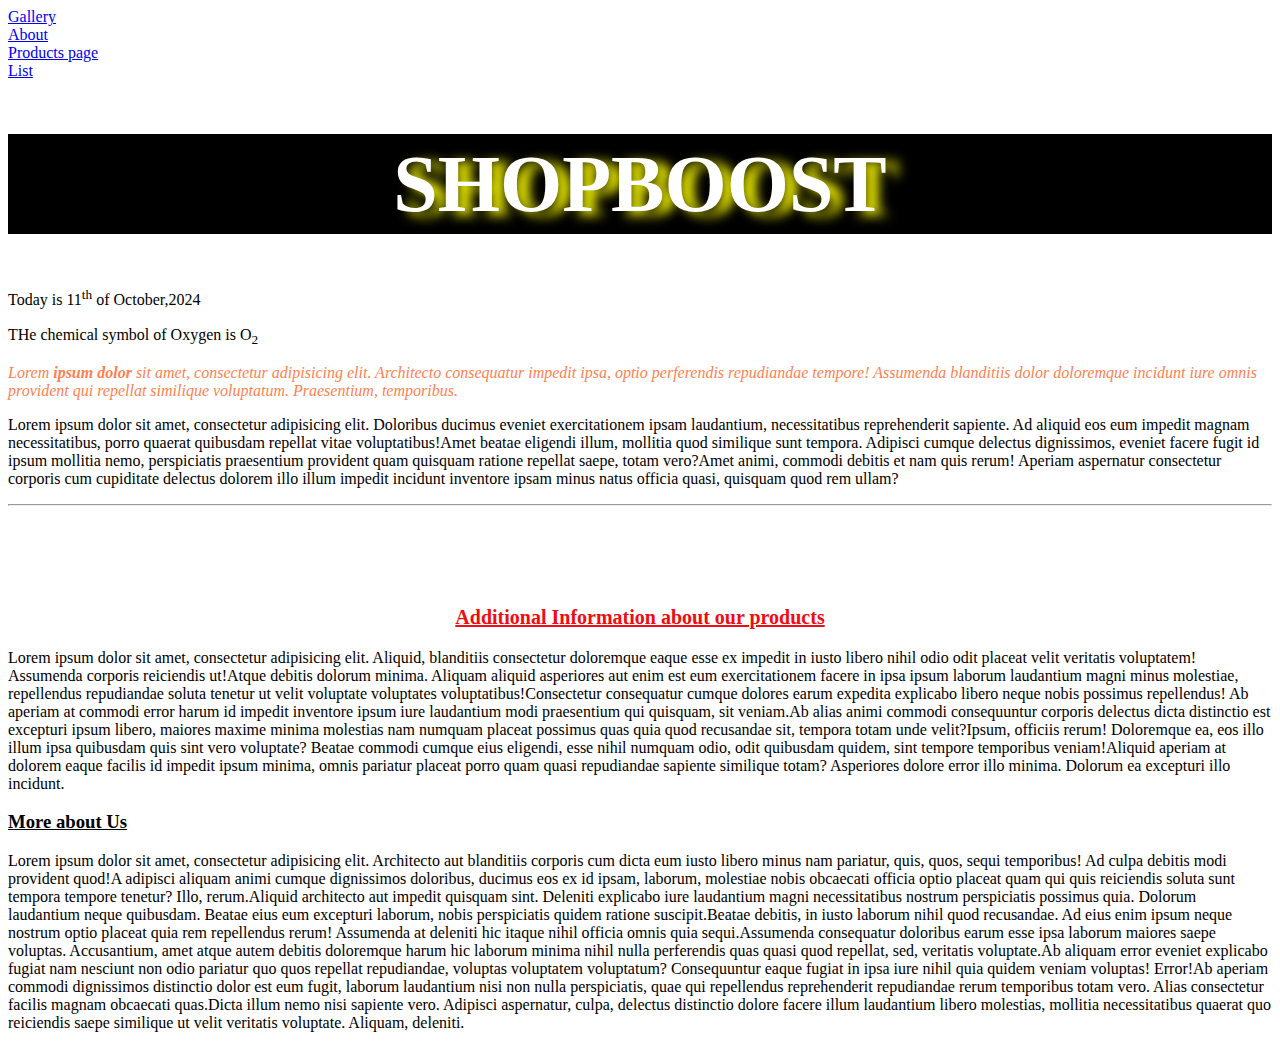
<file: index.html>
<!doctype html>
<html lang="en">
<head>
    <meta charset="UTF-8">
    <meta name="viewport"
          content="width=device-width, user-scalable=no, initial-scale=1.0, maximum-scale=1.0, minimum-scale=1.0">
    <meta http-equiv="X-UA-Compatible" content="ie=edge">

    <link rel="icon" href="assets/home.png">
    <title>Homepage</title>
  <link rel="stylesheet" href="css/main.css">
</head>
<body>

<a href="gallery.html" target="_self">Gallery</a> <br>
<a href="about.html" target="_blank">About</a> <br>
<a href="poducts.html">Products page</a> <br>
<a href="list.html">List</a>

<h1>SHOPBOOST</h1>
<p>Today is 11<sup>th</sup> of October,2024</p>
<p>THe chemical symbol of Oxygen is O<sub>2</sub></p>
<p style="color: coral;font-style: italic">Lorem <b>ipsum dolor</b> sit amet, consectetur adipisicing elit. Architecto consequatur impedit ipsa, optio perferendis repudiandae tempore! Assumenda blanditiis dolor doloremque incidunt iure omnis provident qui repellat similique voluptatum. Praesentium, temporibus.</p>
<p><span>Lorem ipsum dolor sit amet, consectetur adipisicing elit. Doloribus ducimus eveniet exercitationem ipsam laudantium, necessitatibus reprehenderit sapiente. Ad aliquid eos eum impedit magnam necessitatibus, porro quaerat quibusdam repellat vitae voluptatibus!</span><span>Amet beatae eligendi illum, mollitia quod similique sunt tempora. Adipisci cumque delectus dignissimos, eveniet facere fugit id ipsum mollitia nemo, perspiciatis praesentium provident quam quisquam ratione repellat saepe, totam vero?</span><span>Amet animi, commodi debitis et nam quis rerum! Aperiam aspernatur consectetur corporis cum cupiditate delectus dolorem illo illum impedit incidunt inventore ipsam minus natus officia quasi, quisquam quod rem ullam?</span></p>

<hr>
<br><br><br><br>
<h3 style="color: #ef0c13;font-size: 20px;text-align: center">  <u>Additional Information about our products</u> </h3>
<p><span>Lorem ipsum dolor sit amet, consectetur adipisicing elit. Aliquid, blanditiis consectetur doloremque eaque esse ex impedit in iusto libero nihil odio odit placeat velit veritatis voluptatem! Assumenda corporis reiciendis ut!</span><span>Atque debitis dolorum minima. Aliquam aliquid asperiores aut enim est eum exercitationem facere in ipsa ipsum laborum laudantium magni minus molestiae, repellendus repudiandae soluta tenetur ut velit voluptate voluptates voluptatibus!</span><span>Consectetur consequatur cumque dolores earum expedita explicabo libero neque nobis possimus repellendus! Ab aperiam at commodi error harum id impedit inventore ipsum iure laudantium modi praesentium qui quisquam, sit veniam.</span><span>Ab alias animi commodi consequuntur corporis delectus dicta distinctio est excepturi ipsum libero, maiores maxime minima molestias nam numquam placeat possimus quas quia quod recusandae sit, tempora totam unde velit?</span><span>Ipsum, officiis rerum! Doloremque ea, eos illo illum ipsa quibusdam quis sint vero voluptate? Beatae commodi cumque eius eligendi, esse nihil numquam odio, odit quibusdam quidem, sint tempore temporibus veniam!</span><span>Aliquid aperiam at dolorem eaque facilis id impedit ipsum minima, omnis pariatur placeat porro quam quasi repudiandae sapiente similique totam? Asperiores dolore error illo minima. Dolorum ea excepturi illo incidunt.</span></p>

<h3> <u>More about Us</u> </h3>
<p><span>Lorem ipsum dolor sit amet, consectetur adipisicing elit. Architecto aut blanditiis corporis cum dicta eum iusto libero minus nam pariatur, quis, quos, sequi temporibus! Ad culpa debitis modi provident quod!</span><span>A adipisci aliquam animi cumque dignissimos doloribus, ducimus eos ex id ipsam, laborum, molestiae nobis obcaecati officia optio placeat quam qui quis reiciendis soluta sunt tempora tempore tenetur? Illo, rerum.</span><span>Aliquid architecto aut impedit quisquam sint. Deleniti explicabo iure laudantium magni necessitatibus nostrum perspiciatis possimus quia. Dolorum laudantium neque quibusdam. Beatae eius eum excepturi laborum, nobis perspiciatis quidem ratione suscipit.</span><span>Beatae debitis, in iusto laborum nihil quod recusandae. Ad eius enim ipsum neque nostrum optio placeat quia rem repellendus rerum! Assumenda at deleniti hic itaque nihil officia omnis quia sequi.</span><span>Assumenda consequatur doloribus earum esse ipsa laborum maiores saepe voluptas. Accusantium, amet atque autem debitis doloremque harum hic laborum minima nihil nulla perferendis quas quasi quod repellat, sed, veritatis voluptate.</span><span>Ab aliquam error eveniet explicabo fugiat nam nesciunt non odio pariatur quo quos repellat repudiandae, voluptas voluptatem voluptatum? Consequuntur eaque fugiat in ipsa iure nihil quia quidem veniam voluptas! Error!</span><span>Ab aperiam commodi dignissimos distinctio dolor est eum fugit, laborum laudantium nisi non nulla perspiciatis, quae qui repellendus reprehenderit repudiandae rerum temporibus totam vero. Alias consectetur facilis magnam obcaecati quas.</span><span>Dicta illum nemo nisi sapiente vero. Adipisci aspernatur, culpa, delectus distinctio dolore facere illum laudantium libero molestias, mollitia necessitatibus quaerat quo reiciendis saepe similique ut velit veritatis voluptate. Aliquam, deleniti.</span></p>



</body>
</html>
</file>
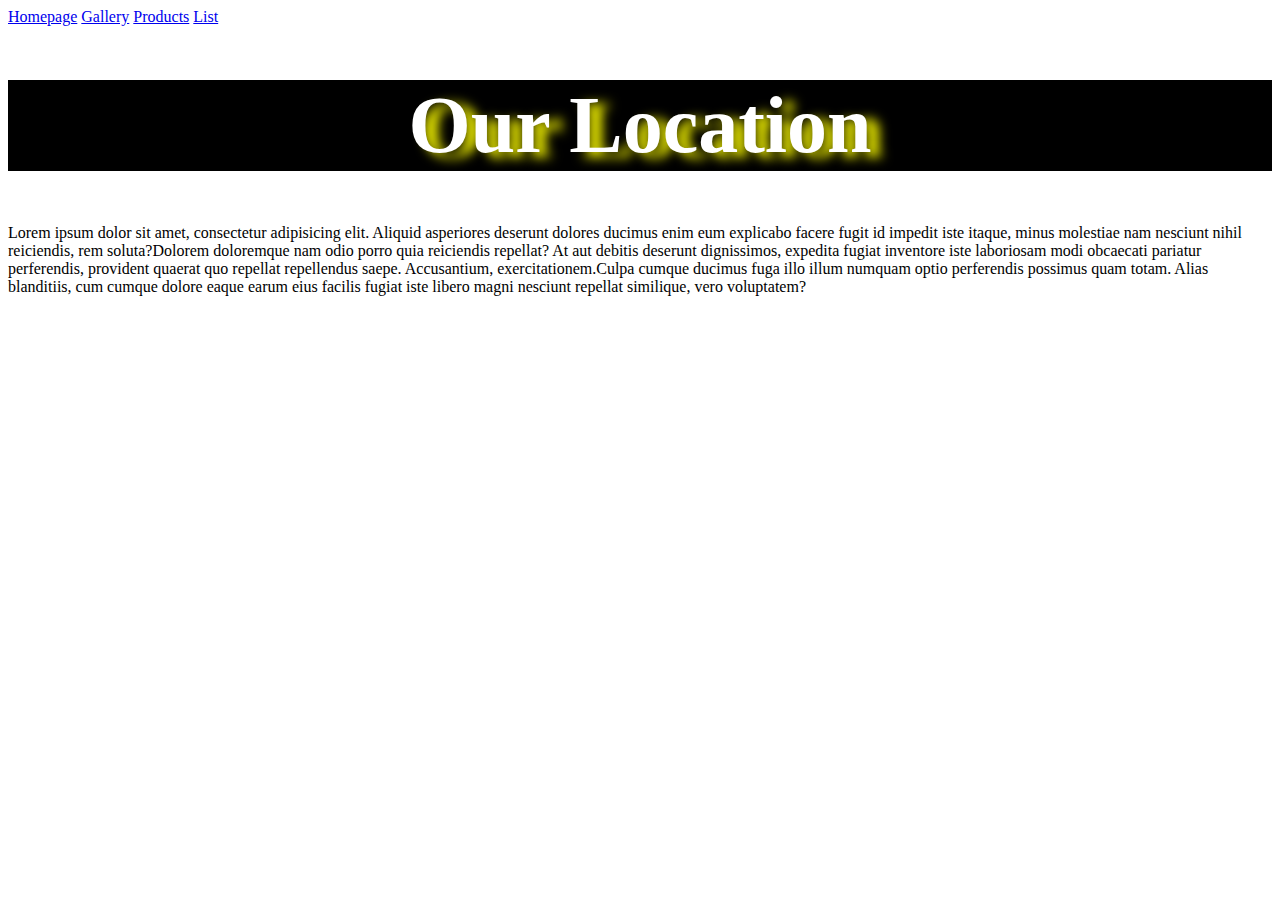
<file: about.html>
<!doctype html>
<html lang="en">
<head>
    <meta charset="UTF-8">
    <meta name="viewport"
          content="width=device-width, user-scalable=no, initial-scale=1.0, maximum-scale=1.0, minimum-scale=1.0">
    <meta http-equiv="X-UA-Compatible" content="ie=edge">
  <link rel="icon" href="assets/about.png">
    <title>About Page</title>
  <style>
    h1{
      background-color: black;
      color: white;
      font-size: 80px;
      font-weight: bolder;
      text-align: center;
      text-shadow: 12px 5px 12px yellow;
    }

  </style>

</head>
<body>

<a href="index.html">Homepage</a>
<a href="gallery.html">Gallery</a>
<a href="poducts.html">Products</a>
<a href="list.html">List</a>

<h1>Our Location</h1>
<p><span>Lorem ipsum dolor sit amet, consectetur adipisicing elit. Aliquid asperiores deserunt dolores ducimus enim eum explicabo facere fugit id impedit iste itaque, minus molestiae nam nesciunt nihil reiciendis, rem soluta?</span><span>Dolorem doloremque nam odio porro quia reiciendis repellat? At aut debitis deserunt dignissimos, expedita fugiat inventore iste laboriosam modi obcaecati pariatur perferendis, provident quaerat quo repellat repellendus saepe. Accusantium, exercitationem.</span><span>Culpa cumque ducimus fuga illo illum numquam optio perferendis possimus quam totam. Alias blanditiis, cum cumque dolore eaque earum eius facilis fugiat iste libero magni nesciunt repellat similique, vero voluptatem?</span></p>

<iframe src="https://www.google.com/maps/embed?pb=!1m16!1m12!1m3!1d3988.8463045217404!2d36.79814067372738!3d-1.2647554356003683!2m3!1f0!2f0!3f0!3m2!1i1024!2i768!4f13.1!2m1!1sKipro%20Center%20Dental%20Clinic!5e0!3m2!1sen!2ske!4v1728986804146!5m2!1sen!2ske" width="100%" height="450" style="border:0;" allowfullscreen="" loading="lazy" referrerpolicy="no-referrer-when-downgrade"></iframe>


</body>
</html>
</file>
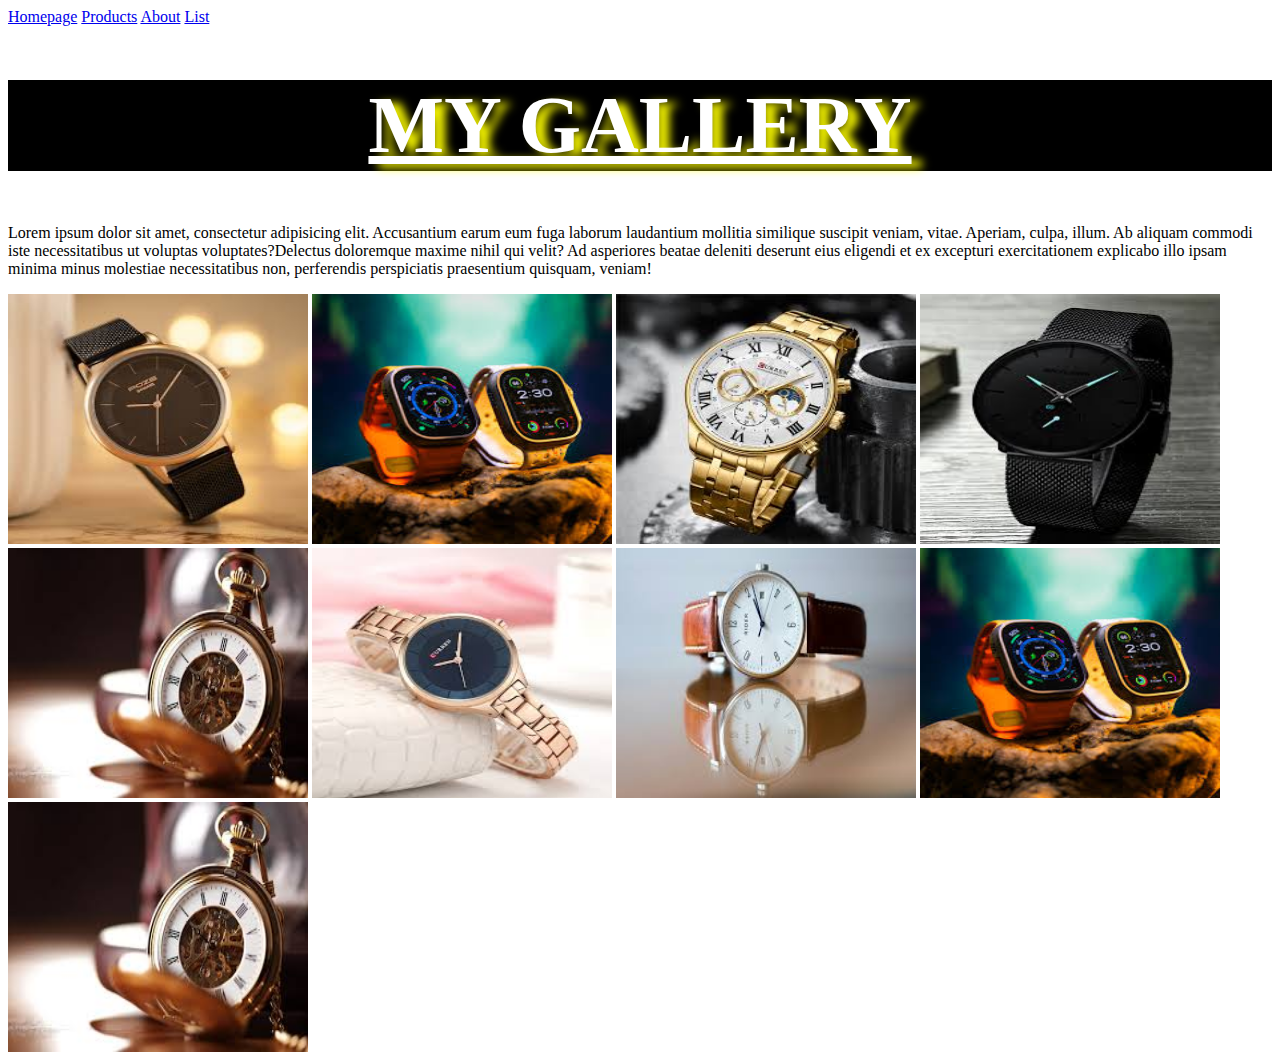
<file: gallery.html>
<!doctype html>
<html lang="en">
<head>
    <meta charset="UTF-8">
    <meta name="viewport"
          content="width=device-width, user-scalable=no, initial-scale=1.0, maximum-scale=1.0, minimum-scale=1.0">
    <meta http-equiv="X-UA-Compatible" content="ie=edge">
    <title>Gallery Page</title>
  <link rel="stylesheet" href="css/style.css">
</head>
<body>

<a href="index.html">Homepage</a>
<a href="poducts.html">Products</a>
<a href="about.html">About</a>
<a href="list.html">List</a>

<h1>MY GALLERY</h1>
<p><span>Lorem ipsum dolor sit amet, consectetur adipisicing elit. Accusantium earum eum fuga laborum laudantium mollitia similique suscipit veniam, vitae. Aperiam, culpa, illum. Ab aliquam commodi iste necessitatibus ut voluptas voluptates?</span><span>Delectus doloremque maxime nihil qui velit? Ad asperiores beatae deleniti deserunt eius eligendi et ex excepturi exercitationem explicabo illo ipsam minima minus molestiae necessitatibus non, perferendis perspiciatis praesentium quisquam, veniam!</span></p>

<img src="assets/watch.jpeg" alt="">
<img src="assets/watch2.jpeg" alt="">
<img src="assets/watch3.jpeg" alt="">
<img src="assets/watch4.jpeg" alt="">
<img src="assets/watch5.jpeg" alt="">
<img src="assets/watch6.jpeg" alt="">
<img src="assets/watch7.jpeg" alt="">
<img src="assets/watch2.jpeg" alt="">
<img src="assets/watch5.jpeg" alt="">




</body>
</html>
</file>
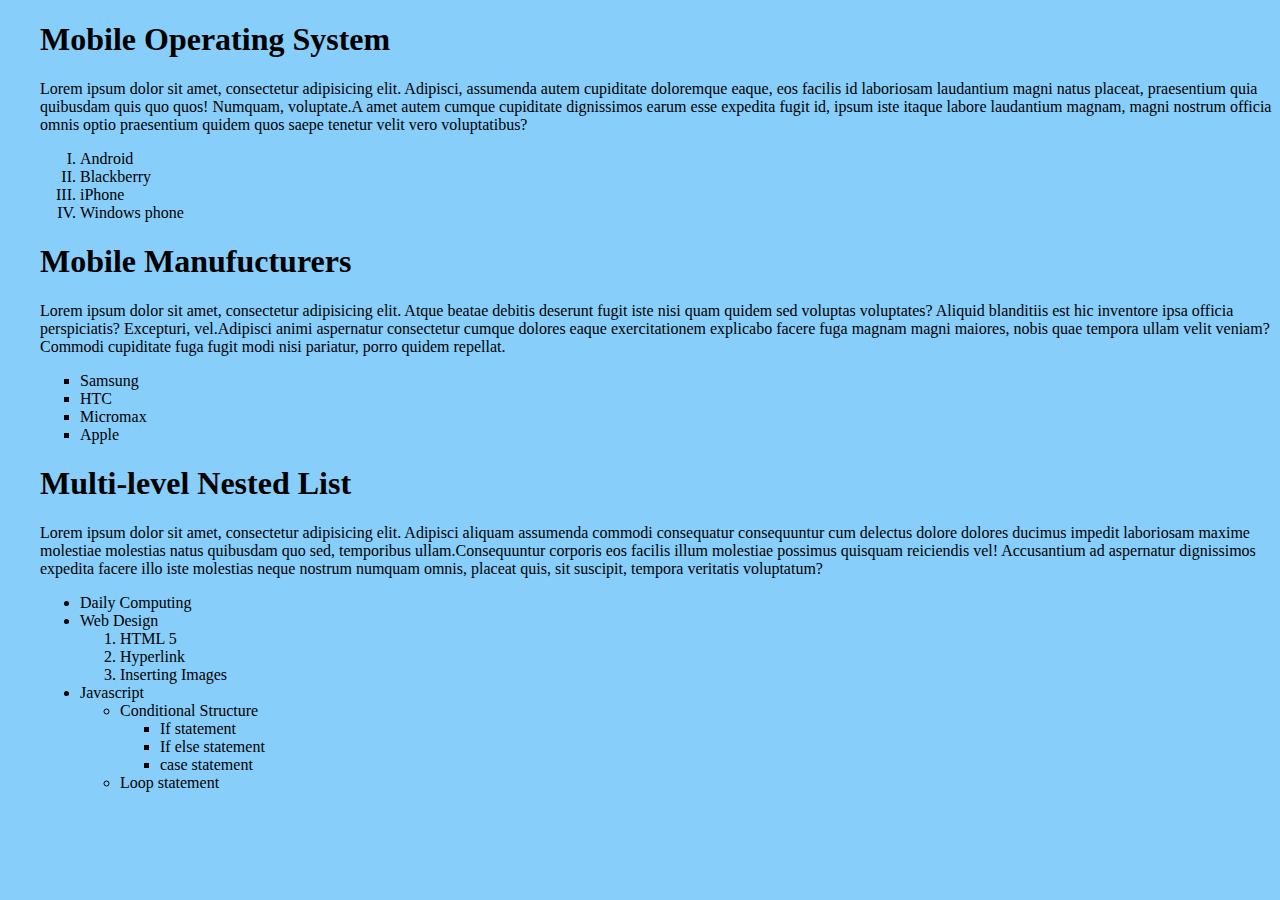
<file: list.html>
<!doctype html>
<html lang="en">
<head>
    <meta charset="UTF-8">
    <meta name="viewport"
          content="width=device-width, user-scalable=no, initial-scale=1.0, maximum-scale=1.0, minimum-scale=1.0">
    <meta http-equiv="X-UA-Compatible" content="ie=edge">
  <link rel="icon" href="assets/list.png">
    <title>List</title>

  <style>
    body{
      background-color: lightskyblue;
      margin-left: 40px;
    }
  </style>

</head>
<body>

<h1>Mobile Operating System</h1>
<p><span>Lorem ipsum dolor sit amet, consectetur adipisicing elit. Adipisci, assumenda autem cupiditate doloremque eaque, eos facilis id laboriosam laudantium magni natus placeat, praesentium quia quibusdam quis quo quos! Numquam, voluptate.</span><span>A amet autem cumque cupiditate dignissimos earum esse expedita fugit id, ipsum iste itaque labore laudantium magnam, magni nostrum officia omnis optio praesentium quidem quos saepe tenetur velit vero voluptatibus?</span></p>
<ol type="I">
  <li>Android</li>
  <li>Blackberry</li>
  <li>iPhone</li>
  <li>Windows phone</li>
</ol>

<h1>Mobile Manufucturers</h1>
<p><span>Lorem ipsum dolor sit amet, consectetur adipisicing elit. Atque beatae debitis deserunt fugit iste nisi quam quidem sed voluptas voluptates? Aliquid blanditiis est hic inventore ipsa officia perspiciatis? Excepturi, vel.</span><span>Adipisci animi aspernatur consectetur cumque dolores eaque exercitationem explicabo facere fuga magnam magni maiores, nobis quae tempora ullam velit veniam? Commodi cupiditate fuga fugit modi nisi pariatur, porro quidem repellat.</span></p>
<ul style="list-style-type: square">
  <li>Samsung</li>
  <li>HTC</li>
  <li>Micromax</li>
  <li>Apple</li>
</ul>

<h1>Multi-level Nested List</h1>
<p><span>Lorem ipsum dolor sit amet, consectetur adipisicing elit. Adipisci aliquam assumenda commodi consequatur consequuntur cum delectus dolore dolores ducimus impedit laboriosam maxime molestiae molestias natus quibusdam quo sed, temporibus ullam.</span><span>Consequuntur corporis eos facilis illum molestiae possimus quisquam reiciendis vel! Accusantium ad aspernatur dignissimos expedita facere illo iste molestias neque nostrum numquam omnis, placeat quis, sit suscipit, tempora veritatis voluptatum?</span></p>
<ul>
  <li>Daily Computing</li>
  <li>Web Design
    <ol>
      <li>HTML 5</li>
      <li>Hyperlink</li>
      <li>Inserting Images</li>
    </ol>
  </li>
  <li>Javascript
    <ul>
      <li>Conditional Structure
        <ul>
          <li>If statement</li>
          <li>If else statement</li>
          <li>case statement</li>
        </ul>
      </li>
      <li>Loop statement</li>
    </ul>
  </li>
</ul>


</body>
</html>
</file>
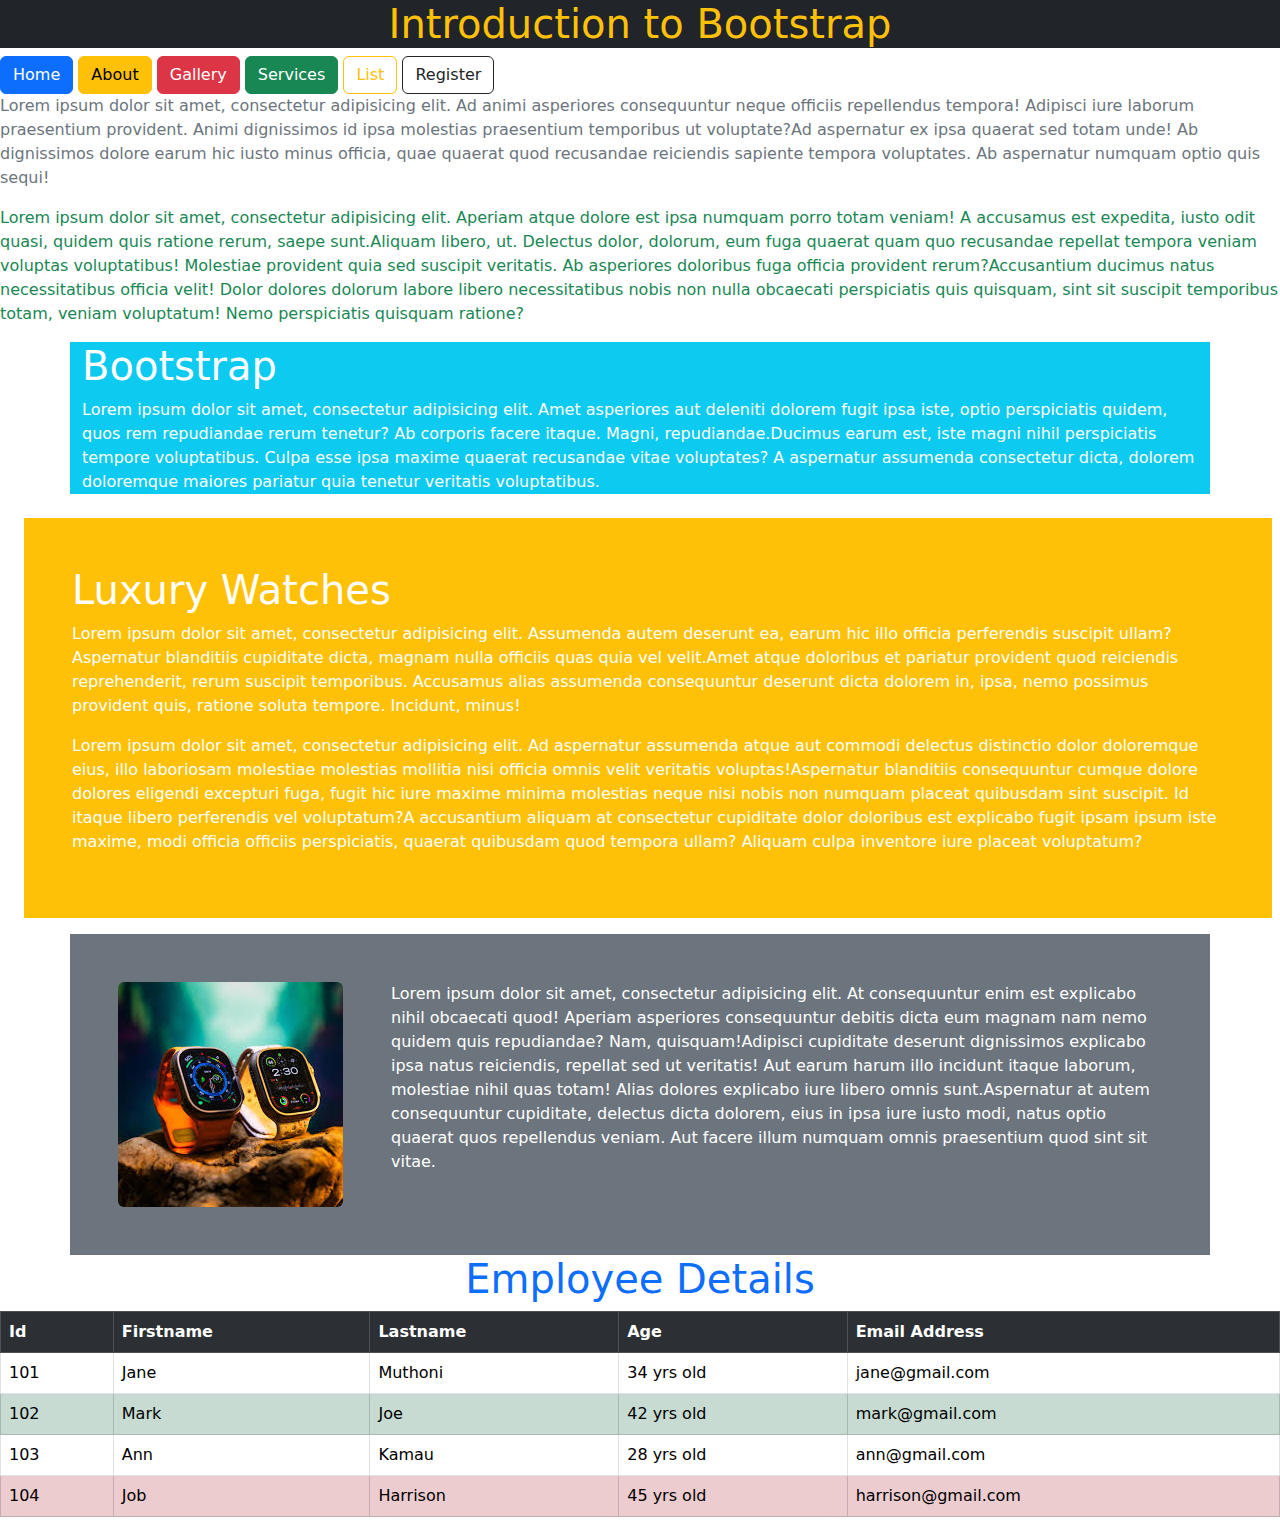
<file: main.html>
<!doctype html>
<html lang="en">
<head>
    <meta charset="UTF-8">
    <meta name="viewport"
          content="width=device-width, user-scalable=no, initial-scale=1.0, maximum-scale=1.0, minimum-scale=1.0">
    <meta http-equiv="X-UA-Compatible" content="ie=edge">
    <title>Document</title>
    <link rel="stylesheet" href="bootstrap/css/bootstrap.min.css">
    <script src="bootstrap/js/bootstrap.min.js"></script>

</head>
<body>

<h1 class="text-warning text-center bg-dark">Introduction to Bootstrap</h1>

<button class="btn btn-primary">Home</button>
<button class="btn btn-warning">About</button>
<button class="btn btn-danger">Gallery</button>
<button class="btn btn-success">Services</button>
<button class="btn btn-outline-warning">List</button>
<button class="btn btn-outline-dark">Register</button>

<p class="text-secondary"><span>Lorem ipsum dolor sit amet, consectetur adipisicing elit. Ad animi asperiores consequuntur neque officiis repellendus tempora! Adipisci iure laborum praesentium provident. Animi dignissimos id ipsa molestias praesentium temporibus ut voluptate?</span><span>Ad aspernatur ex ipsa quaerat sed totam unde! Ab dignissimos dolore earum hic iusto minus officia, quae quaerat quod recusandae reiciendis sapiente tempora voluptates. Ab aspernatur numquam optio quis sequi!</span></p>
<p class="text-success"><span>Lorem ipsum dolor sit amet, consectetur adipisicing elit. Aperiam atque dolore est ipsa numquam porro totam veniam! A accusamus est expedita, iusto odit quasi, quidem quis ratione rerum, saepe sunt.</span><span>Aliquam libero, ut. Delectus dolor, dolorum, eum fuga quaerat quam quo recusandae repellat tempora veniam voluptas voluptatibus! Molestiae provident quia sed suscipit veritatis. Ab asperiores doloribus fuga officia provident rerum?</span><span>Accusantium ducimus natus necessitatibus officia velit! Dolor dolores dolorum labore libero necessitatibus nobis non nulla obcaecati perspiciatis quis quisquam, sint sit suscipit temporibus totam, veniam voluptatum! Nemo perspiciatis quisquam ratione?</span></p>

<div class="bg-info text-white container">
    <h1>Bootstrap</h1>
    <p><span>Lorem ipsum dolor sit amet, consectetur adipisicing elit. Amet asperiores aut deleniti dolorem fugit ipsa iste, optio perspiciatis quidem, quos rem repudiandae rerum tenetur? Ab corporis facere itaque. Magni, repudiandae.</span><span>Ducimus earum est, iste magni nihil perspiciatis tempore voluptatibus. Culpa esse ipsa maxime quaerat recusandae vitae voluptates? A aspernatur assumenda consectetur dicta, dolorem doloremque maiores pariatur quia tenetur veritatis voluptatibus.</span></p>
</div>


<div class="bg-warning text-white mt-4 ms-4 me-2 mb-3 p-5">
    <h1>Luxury Watches</h1>
    <p><span>Lorem ipsum dolor sit amet, consectetur adipisicing elit. Assumenda autem deserunt ea, earum hic illo officia perferendis suscipit ullam? Aspernatur blanditiis cupiditate dicta, magnam nulla officiis quas quia vel velit.</span><span>Amet atque doloribus et pariatur provident quod reiciendis reprehenderit, rerum suscipit temporibus. Accusamus alias assumenda consequuntur deserunt dicta dolorem in, ipsa, nemo possimus provident quis, ratione soluta tempore. Incidunt, minus!</span></p>
    <p><span>Lorem ipsum dolor sit amet, consectetur adipisicing elit. Ad aspernatur assumenda atque aut commodi delectus distinctio dolor doloremque eius, illo laboriosam molestiae molestias mollitia nisi officia omnis velit veritatis voluptas!</span><span>Aspernatur blanditiis consequuntur cumque dolore dolores eligendi excepturi fuga, fugit hic iure maxime minima molestias neque nisi nobis non numquam placeat quibusdam sint suscipit. Id itaque libero perferendis vel voluptatum?</span><span>A accusantium aliquam at consectetur cupiditate dolor doloribus est explicabo fugit ipsam ipsum iste maxime, modi officia officiis perspiciatis, quaerat quibusdam quod tempora ullam? Aliquam culpa inventore iure placeat voluptatum?</span></p>
</div>


<div class="bg-secondary text-white d-flex container p-5">
    <img src="assets/watch2.jpeg" alt=""  class="rounded me-5">
    <p><span>Lorem ipsum dolor sit amet, consectetur adipisicing elit. At consequuntur enim est explicabo nihil obcaecati quod! Aperiam asperiores consequuntur debitis dicta eum magnam nam nemo quidem quis repudiandae? Nam, quisquam!</span><span>Adipisci cupiditate deserunt dignissimos explicabo ipsa natus reiciendis, repellat sed ut veritatis! Aut earum harum illo incidunt itaque laborum, molestiae nihil quas totam! Alias dolores explicabo iure libero omnis sunt.</span><span>Aspernatur at autem consequuntur cupiditate, delectus dicta dolorem, eius in ipsa iure iusto modi, natus optio quaerat quos repellendus veniam. Aut facere illum numquam omnis praesentium quod sint sit vitae.</span></p>
</div>


<h1 class="text-center text-primary">Employee Details</h1>

<table class="table table-bordered table-hover table-striped">
    <tr class="table-dark">
        <th>Id</th>
        <th>Firstname</th>
        <th>Lastname</th>
        <th>Age</th>
        <th>Email Address</th>
    </tr>

    <tr>
        <td>101</td>
        <td>Jane</td>
        <td>Muthoni</td>
        <td>34 yrs old</td>
        <td>jane@gmail.com</td>
    </tr>

    <tr class="table-success">
        <td>102</td>
        <td>Mark</td>
        <td>Joe</td>
        <td>42 yrs old</td>
        <td>mark@gmail.com</td>
    </tr>

    <tr>
        <td>103</td>
        <td>Ann</td>
        <td>Kamau</td>
        <td>28 yrs old</td>
        <td>ann@gmail.com</td>
    </tr>

    <tr class="table-danger">
        <td>104</td>
        <td>Job</td>
        <td>Harrison</td>
        <td>45 yrs old</td>
        <td>harrison@gmail.com</td>
    </tr>





</table>


</body>
</html>
</file>
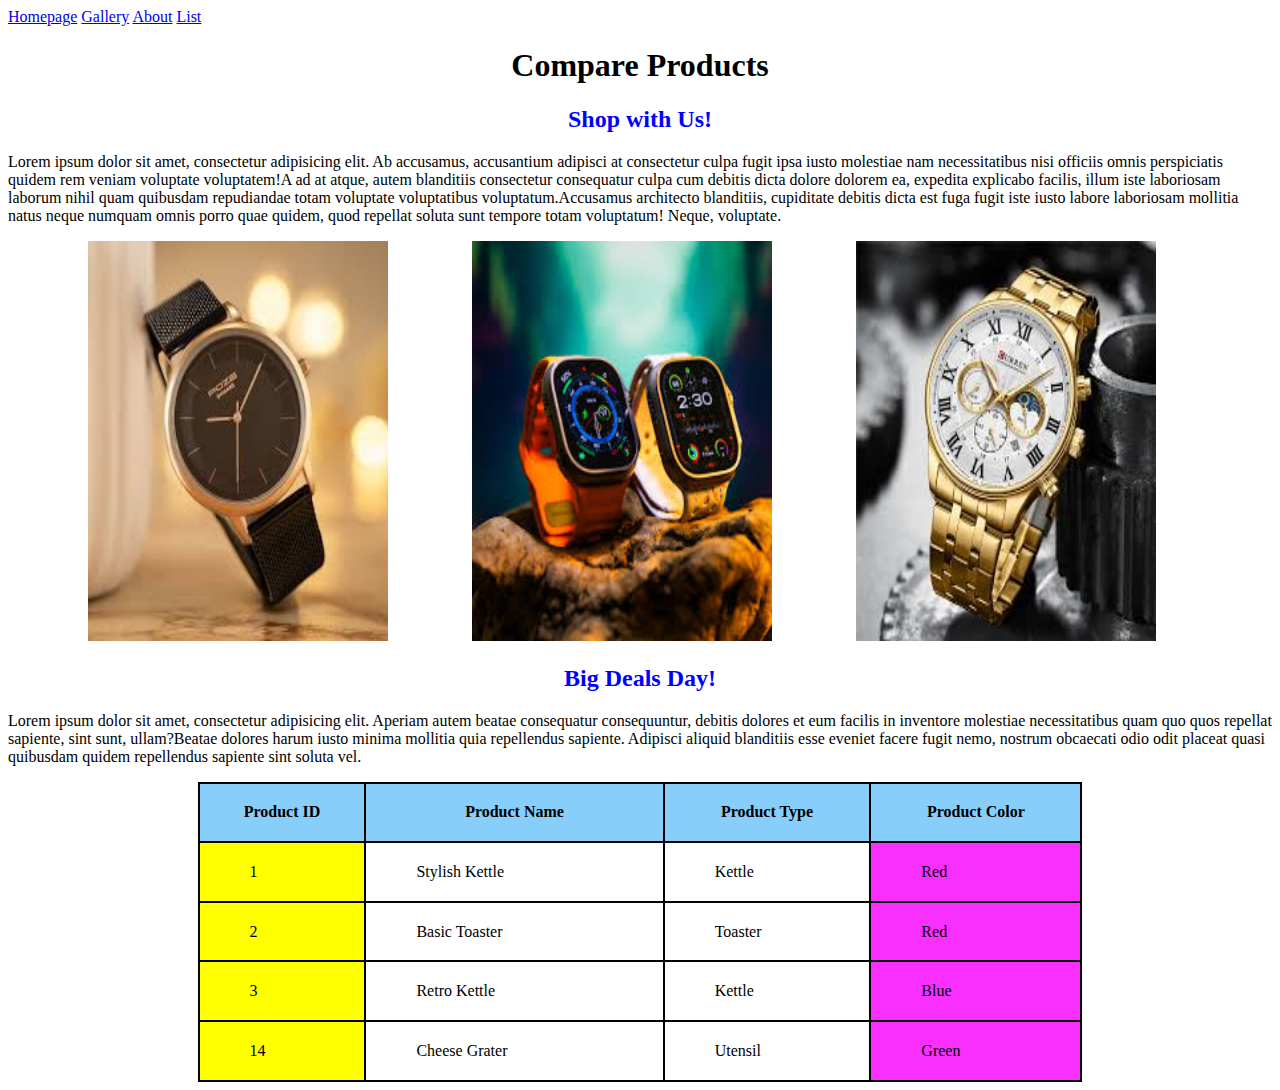
<file: poducts.html>
<!doctype html>
<html lang="en">
<head>
    <meta charset="UTF-8">
    <meta name="viewport"
          content="width=device-width, user-scalable=no, initial-scale=1.0, maximum-scale=1.0, minimum-scale=1.0">
    <meta http-equiv="X-UA-Compatible" content="ie=edge">

    <link rel="icon" href="assets/gallery.png">
    <title>Product Information</title>
  <style>
    h1{
      text-align: center;
    }
    h2{
      text-align: center;
      color: blue;
    }
    img{
      width: 300px;
      height: 400px;
      margin-left: 80px;
    }

    table,th,td{
      border: 2px solid black;
      border-collapse: collapse;
    }
    table{
      width: 70%;
      height: 300px;
      margin: auto;
    }
    td{
      padding-left: 50px;
    }
    .one{
        background-color: yellow;
    }
    .two{
        background-color: #f82fff;
    }


  </style>
</head>
<body>

<a href="index.html">Homepage</a>
<a href="gallery.html">Gallery</a>
<a href="about.html">About</a>
<a href="list.html">List</a>

<h1>Compare Products</h1>
<h2>Shop with Us!</h2>
<p><span>Lorem ipsum dolor sit amet, consectetur adipisicing elit. Ab accusamus, accusantium adipisci at consectetur culpa fugit ipsa iusto molestiae nam necessitatibus nisi officiis omnis perspiciatis quidem rem veniam voluptate voluptatem!</span><span>A ad at atque, autem blanditiis consectetur consequatur culpa cum debitis dicta dolore dolorem ea, expedita explicabo facilis, illum iste laboriosam laborum nihil quam quibusdam repudiandae totam voluptate voluptatibus voluptatum.</span><span>Accusamus architecto blanditiis, cupiditate debitis dicta est fuga fugit iste iusto labore laboriosam mollitia natus neque numquam omnis porro quae quidem, quod repellat soluta sunt tempore totam voluptatum! Neque, voluptate.</span></p>

<img src="assets/watch.jpeg" alt="">
<img src="assets/watch2.jpeg" alt="">
<img src="assets/watch3.jpeg" alt="">

<h2>Big Deals Day!</h2>
<p><span>Lorem ipsum dolor sit amet, consectetur adipisicing elit. Aperiam autem beatae consequatur consequuntur, debitis dolores et eum facilis in inventore molestiae necessitatibus quam quo quos repellat sapiente, sint sunt, ullam?</span><span>Beatae dolores harum iusto minima mollitia quia repellendus sapiente. Adipisci aliquid blanditiis esse eveniet facere fugit nemo, nostrum obcaecati odio odit placeat quasi quibusdam quidem repellendus sapiente sint soluta vel.</span></p>

<table>
  <tr style="background-color: lightskyblue">
    <th>Product ID</th>
    <th>Product Name</th>
    <th>Product Type</th>
    <th>Product Color</th>
  </tr>

  <tr>
    <td class="one">1</td>
    <td>Stylish Kettle</td>
    <td>Kettle</td>
    <td class="two">Red</td>
  </tr>

  <tr>
    <td class="one">2</td>
    <td>Basic Toaster</td>
    <td>Toaster</td>
    <td class="two">Red</td>
  </tr>

   <tr>
    <td class="one">3</td>
    <td>Retro Kettle</td>
    <td>Kettle</td>
    <td class="two">Blue</td>
  </tr>

   <tr>
    <td class="one">14</td>
    <td>Cheese Grater</td>
    <td>Utensil</td>
    <td class="two">Green</td>
  </tr>

</table>

</body>
</html>
</file>
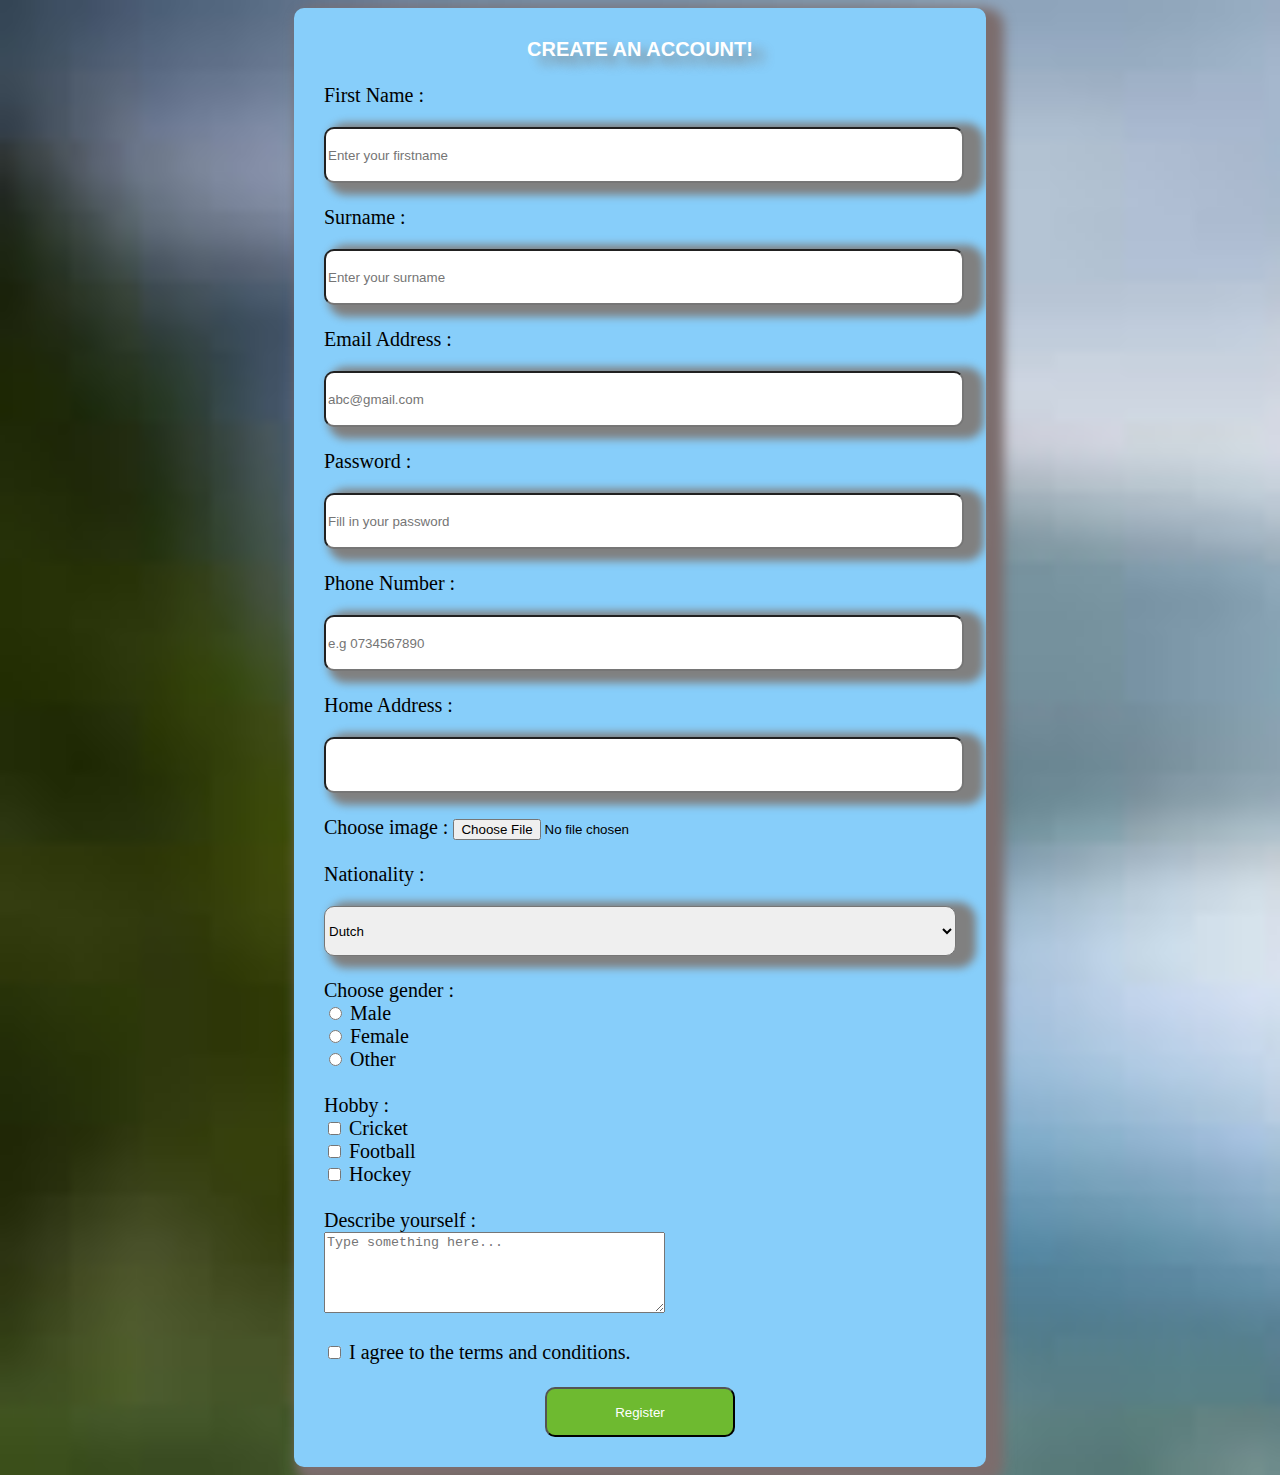
<file: register.html>
<!doctype html>
<html lang="en">
<head>
    <meta charset="UTF-8">
    <meta name="viewport"
          content="width=device-width, user-scalable=no, initial-scale=1.0, maximum-scale=1.0, minimum-scale=1.0">
    <meta http-equiv="X-UA-Compatible" content="ie=edge">
    <title>Register Page</title>
    <link rel="stylesheet" href="css/register.css">

    <style>
        body{
            background-image: url("assets/img_1.png");
            background-repeat: no-repeat;
            background-size: cover;
        }
    </style>

</head>
<body>

<form action="">
  <legend>CREATE AN ACCOUNT!</legend><br>

    <label for="fname">First Name :</label>
    <input type="text" id="fname" placeholder="Enter your firstname" required="required"> <br><br>

    <label for="sname">Surname :</label>
    <input type="text" id="sname" placeholder="Enter your surname" required="required"> <br><br>

    <label for="email">Email Address :</label>
    <input type="email" id="email" placeholder="abc@gmail.com" required="required"> <br><br>

    <label for="pwd">Password :</label>
    <input type="password" id="pwd" placeholder="Fill in your password" required="required"> <br><br>

    <label for="phone">Phone Number :</label>
    <input type="tel" id="phone" placeholder="e.g 0734567890" required="required"> <br><br>

    <label for="address">Home Address :</label>
    <input type="number" id="address"  required="required"> <br><br>

    <label for="file">Choose image :</label>
    <input type="file" id="file" required="required"> <br><br>

    <label for="nationality">Nationality :</label>
    <select name="" id="nationality">
        <option value="" disabled="disabled">--Choose nationality--</option>
        <option value="">Dutch</option>
        <option value="">German</option>
        <option value="">Italian</option>
        <option value="">Kenyan</option>
    </select> <br><br>

    <label>Choose gender :</label> <br>
    <input type="radio" id="male">
    <label for="male">Male</label> <br>

    <input type="radio" id="female">
    <label for="female">Female</label> <br>

    <input type="radio" id="other">
    <label for="other">Other</label> <br><br>


    <label>Hobby :</label><br>
    <input type="checkbox" id="cricket">
    <label for="cricket">Cricket</label> <br>

    <input type="checkbox" id="football">
    <label for="football">Football</label> <br>

    <input type="checkbox" id="hockey">
    <label for="hockey">Hockey</label> <br><br>

    <label for="message">Describe yourself :</label><br>
    <textarea name="" id="message" cols="40" rows="5" placeholder="Type something here..."></textarea> <br><br>

    <input type="checkbox" id="terms">
    <label for="terms">I agree to the terms and conditions.</label> <br><br>

    <button type="submit">Register</button>



</form>

</body>
</html>
</file>
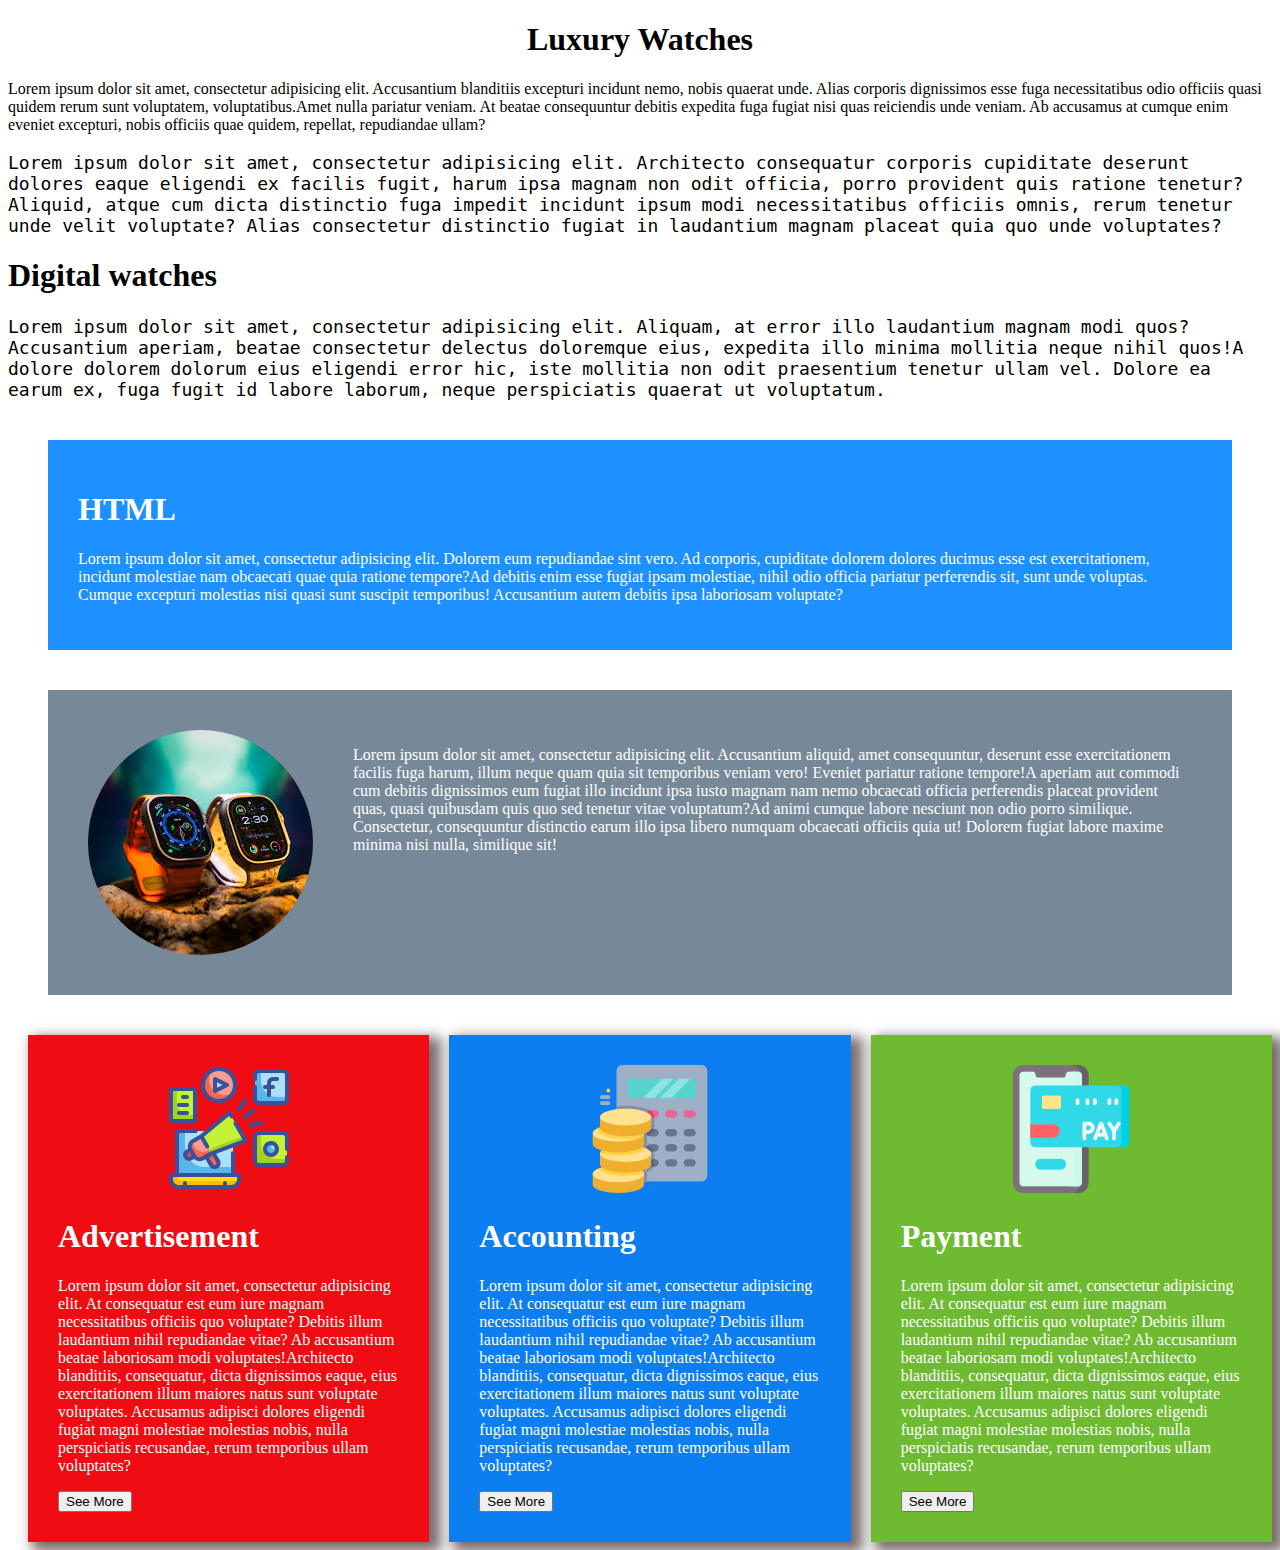
<file: services.html>
<!doctype html>
<html lang="en">
<head>
    <meta charset="UTF-8">
    <meta name="viewport"
          content="width=device-width, user-scalable=no, initial-scale=1.0, maximum-scale=1.0, minimum-scale=1.0">
    <meta http-equiv="X-UA-Compatible" content="ie=edge">
    <title>Services Page</title>
    <link rel="stylesheet" href="css/services.css">
</head>
<body>

<h1 id="heading1">Luxury Watches</h1>
<p><span>Lorem ipsum dolor sit amet, consectetur adipisicing elit. Accusantium blanditiis excepturi incidunt nemo, nobis quaerat unde. Alias corporis dignissimos esse fuga necessitatibus odio officiis quasi quidem rerum sunt voluptatem, voluptatibus.</span><span>Amet nulla pariatur veniam. At beatae consequuntur debitis expedita fuga fugiat nisi quas reiciendis unde veniam. Ab accusamus at cumque enim eveniet excepturi, nobis officiis quae quidem, repellat, repudiandae ullam?</span></p>
<p class="paragraph"><span>Lorem ipsum dolor sit amet, consectetur adipisicing elit. Architecto consequatur corporis cupiditate deserunt dolores eaque eligendi ex facilis fugit, harum ipsa magnam non odit officia, porro provident quis ratione tenetur?</span><span>Aliquid, atque cum dicta distinctio fuga impedit incidunt ipsum modi necessitatibus officiis omnis, rerum tenetur unde velit voluptate? Alias consectetur distinctio fugiat in laudantium magnam placeat quia quo unde voluptates?</span></p>

<h1 id="heading2">Digital watches</h1>
<p class="paragraph"><span>Lorem ipsum dolor sit amet, consectetur adipisicing elit. Aliquam, at error illo laudantium magnam modi quos? Accusantium aperiam, beatae consectetur delectus doloremque eius, expedita illo minima mollitia neque nihil quos!</span><span>A dolore dolorem dolorum eius eligendi error hic, iste mollitia non odit praesentium tenetur ullam vel. Dolore ea earum ex, fuga fugit id labore laborum, neque perspiciatis quaerat ut voluptatum.</span></p>

<div id="mydivision">
    <h1>HTML</h1>
    <p><span>Lorem ipsum dolor sit amet, consectetur adipisicing elit. Dolorem eum repudiandae sint vero. Ad corporis, cupiditate dolorem dolores ducimus esse est exercitationem, incidunt molestiae nam obcaecati quae quia ratione tempore?</span><span>Ad debitis enim esse fugiat ipsam molestiae, nihil odio officia pariatur perferendis sit, sunt unde voluptas. Cumque excepturi molestias nisi quasi sunt suscipit temporibus! Accusantium autem debitis ipsa laboriosam voluptate?</span></p>
</div>

<div id="test">
    <img src="assets/watch2.jpeg" alt="">
    <p><span>Lorem ipsum dolor sit amet, consectetur adipisicing elit. Accusantium aliquid, amet consequuntur, deserunt esse exercitationem facilis fuga harum, illum neque quam quia sit temporibus veniam vero! Eveniet pariatur ratione tempore!</span><span>A aperiam aut commodi cum debitis dignissimos eum fugiat illo incidunt ipsa iusto magnam nam nemo obcaecati officia perferendis placeat provident quas, quasi quibusdam quis quo sed tenetur vitae voluptatum?</span><span>Ad animi cumque labore nesciunt non odio porro similique. Consectetur, consequuntur distinctio earum illo ipsa libero numquam obcaecati officiis quia ut! Dolorem fugiat labore maxime minima nisi nulla, similique sit!</span></p>
</div>

<div id="main">
    <div id="advertisement">
        <center><img src="assets/advertising.png" alt=""></center>
        <h1>Advertisement</h1>
        <p><span>Lorem ipsum dolor sit amet, consectetur adipisicing elit. At consequatur est eum iure magnam necessitatibus officiis quo voluptate? Debitis illum laudantium nihil repudiandae vitae? Ab accusantium beatae laboriosam modi voluptates!</span><span>Architecto blanditiis, consequatur, dicta dignissimos eaque, eius exercitationem illum maiores natus sunt voluptate voluptates. Accusamus adipisci dolores eligendi fugiat magni molestiae molestias nobis, nulla perspiciatis recusandae, rerum temporibus ullam voluptates?</span></p>
        <button>See More</button>
    </div>
    
    <div id="accounting">
        <center><img src="assets/accounting.png" alt=""></center>
        <h1>Accounting</h1>
        <p><span>Lorem ipsum dolor sit amet, consectetur adipisicing elit. At consequatur est eum iure magnam necessitatibus officiis quo voluptate? Debitis illum laudantium nihil repudiandae vitae? Ab accusantium beatae laboriosam modi voluptates!</span><span>Architecto blanditiis, consequatur, dicta dignissimos eaque, eius exercitationem illum maiores natus sunt voluptate voluptates. Accusamus adipisci dolores eligendi fugiat magni molestiae molestias nobis, nulla perspiciatis recusandae, rerum temporibus ullam voluptates?</span></p>
        <button>See More</button>
    </div>
    
    <div id="payment">
        <center><img src="assets/payment.png" alt=""></center>
        <h1>Payment</h1>
        <p><span>Lorem ipsum dolor sit amet, consectetur adipisicing elit. At consequatur est eum iure magnam necessitatibus officiis quo voluptate? Debitis illum laudantium nihil repudiandae vitae? Ab accusantium beatae laboriosam modi voluptates!</span><span>Architecto blanditiis, consequatur, dicta dignissimos eaque, eius exercitationem illum maiores natus sunt voluptate voluptates. Accusamus adipisci dolores eligendi fugiat magni molestiae molestias nobis, nulla perspiciatis recusandae, rerum temporibus ullam voluptates?</span></p>
        <button>See More</button>
    </div>
</div>


</body>
</html>
</file>
<file: css/main.css>
h1{
    color: #ffffff;
    text-align: center;
    background-color: black;
    line-height: 100px;
    text-shadow: 12px 4px 12px yellow;
    font-size: 80px;
}
h1:hover{
    background-color: lightblue;
}
</file>
<file: css/style.css>
h1{
    color: #ffffff;
    text-align: center;
    font-size: 80px;
    font-weight: bolder;
    background-color: black;
    text-shadow: 10px 4px 10px yellow;
    text-decoration: underline;
}

img{
    width: 300px;
    height: 250px;
}
img:hover{
    opacity: 0.8;
}
</file>
<file: css/register.css>
form{
    background-color: lightskyblue;
    width: 50%;
    margin: auto;
    padding: 30px;
    font-size:20px;
    border-radius: 10px;
    box-shadow: 10px 8px 12px 8px #7c6d6d;
}
legend{
    text-align: center;
    font-weight: bolder;
    font-family: sans-serif;
    color: white;
    text-shadow: 12px 8px 12px gray;
}
input[type=text],input[type=password],input[type=email],
input[type=tel],input[type=number],select{
    width: 100%;
    height: 50px;
    margin-top: 20px;
    border-radius: 10px;
    box-shadow: 12px 4px 8px 8px gray;
}

input[type=text]:focus,input[type=password]:focus,input[type=email]:focus,
input[type=tel]:focus,input[type=number]:focus{
    background-color: gray;
}

button{
    background-color: #6eba30;
    width: 30%;
    height: 50px;
    border-radius: 10px;
    color: white;
    display: block;
    margin: auto;
}
button:hover{
    background-color: gray;
}
</file>
<file: css/services.css>
h1#heading1{
    text-align: center;
}
.paragraph{
    font-family: "DejaVu Sans Mono";
    font-size: 18px;
}

#mydivision{
    background-color: dodgerblue;
    margin: 40px;
    padding: 30px;
    color: white;
}

#test{
    background-color: lightslategray;
    margin: 40px;
    padding: 40px;
    display: flex;
    color: white;
}
#test img{
    margin-right: 40px;
    border-radius: 400px;
}
#main{
    display: flex;
}
#advertisement{
    background-color: #ef0c13;
    color: white;
    margin-left: 20px;
    padding: 30px;
    box-shadow: 8px 6px 12px 4px #7c6d6d;
}
#accounting{
    background-color: #0c7eef;
    color: white;
    margin-left: 20px;
    padding: 30px;
    box-shadow: 8px 6px 12px 4px #7c6d6d;
}
#payment{
    background-color: #6eba30;
    color: white;
    margin-left: 20px;
    padding: 30px;
    box-shadow: 8px 6px 12px 4px #7c6d6d;
}

#advertisement:hover,#accounting:hover,#payment:hover{
    background-color: gray;
}
</file>
